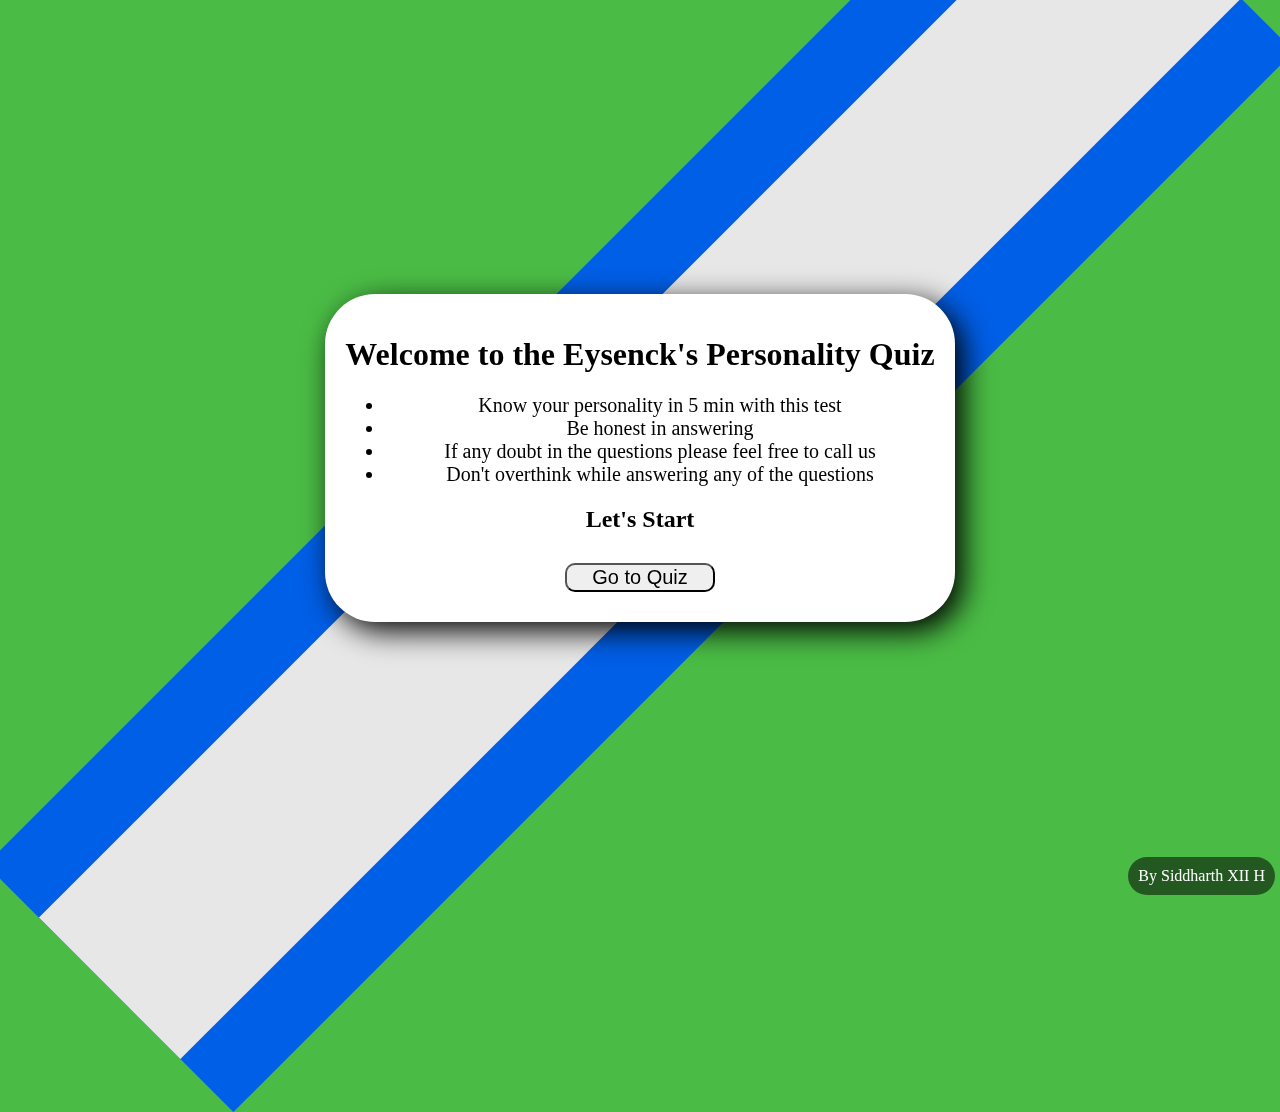
<file: index.html>
<!DOCTYPE html>
<html lang="en">
<head>
    <meta charset="UTF-8">
    <meta name="viewport" content="width=device-width, initial-scale=1.0">
    <title>Personality Quiz | KING STUDIOS</title>
    <link rel="stylesheet" type="text/css" href="style.css">
</head>
<body>
    <div id = "blue">
        <div id = "white">

        </div>
    </div>
    <div id = "MAIN">
        
        <h1>Welcome to the Eysenck's Personality Quiz</h1>
        <ul style ="font-size:20px">
            <li>Know your personality in 5 min with this test</li>
            <li>Be honest in answering</li>
            <li>If any doubt in the questions please feel free to call us</li>
            <li>Don't overthink while answering any of the questions</li>
        </ul>
        <h2>Let's Start</h2>
        <button id="submit" onclick="location.href='./quiz.html';">Go to Quiz</button>
    </div>
        <footer>By Siddharth XII H</footer>
</body>
</html>
</file>
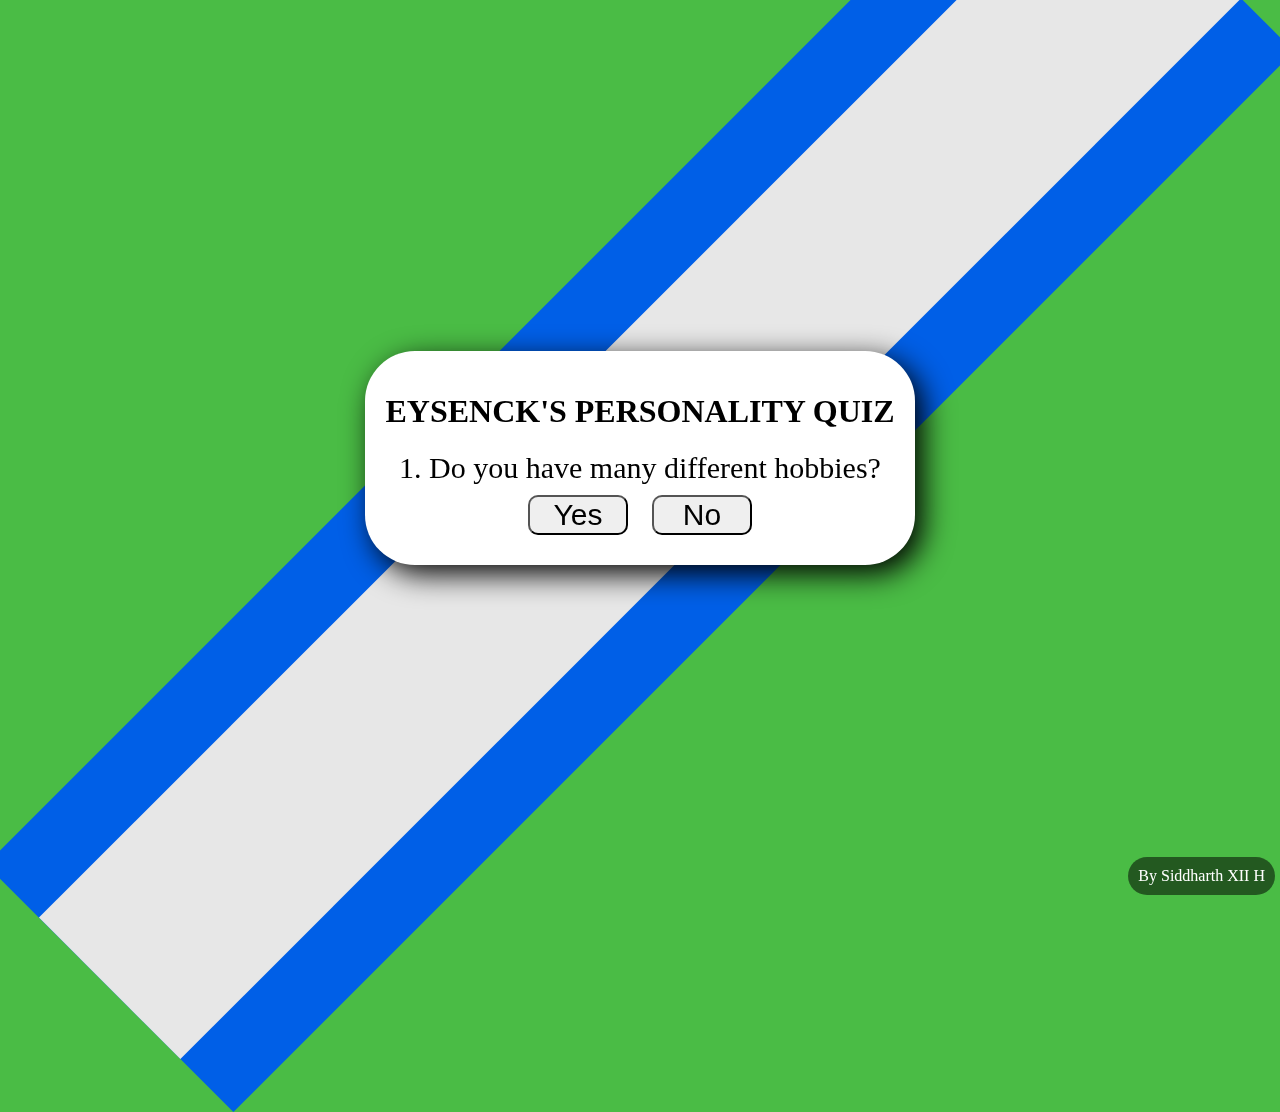
<file: quiz.html>
<!DOCTYPE html>
<html lang="en">
<head>
    <meta charset="UTF-8">
    <meta name="viewport" content="width=device-width, initial-scale=1.0">
    <title>Personality Quiz | KING STUDIOS</title>
    <link rel="stylesheet" type="text/css" href="style.css">
</head>
<body>
    <div id = "blue">
        <div id = "white">

        </div>
    </div>
    <div id = "MAIN">
        
        <h1>EYSENCK'S PERSONALITY QUIZ</h1>
        <div id="quiz">
            <div id="question"></div>

            <div id="options">
                <button id ="option" onclick='selectAnswer("Yes");nextQuestion();'>Yes</button>
                <button id ="option" onclick='selectAnswer("No");nextQuestion();'>No</button>
            </div>
                    </div>
    </div>
        <footer>By Siddharth XII H</footer>
    
    <script src="script.js"></script>
</body>
</html>
</file>
<file: style.css>
body{
    background-color: #4ABC45;
    display: grid;
    max-width: 100wh;
    height: 100vh;
}
#MAIN{
    background-color: white;
    border-radius: 50px;
    padding: 20px;
    place-self: center;
    text-align: center;
    place-content: center;
    filter: drop-shadow(8px 9px 15px #000000);
}
h1{
    align-self: center;
}
#question{
    font-size: 30px;
}
#quiz{
    display: grid;
    max-width: 500px;
    place-content: center;
    place-self: center;
}
#options{
    display: inline-flexbox;
    place-self: center;
    width: 300px;
}

#option{
    width: 100px;
    margin:10px;
    font-size: 30px;
    border-radius: 10px;
}
#submit{
    width: 150px;
    margin:10px;
    font-size: 20px;
    border-radius: 10px;
}
#blue{
    background-color: #005FE7;
    position: absolute;
    display: grid;
    place-self: center;
    z-index: -1;
    width: 350px;
    height: 1500px;
    rotate: 45deg;
}
#white{
    background-color: #E7E7E7;
    position: absolute;
    place-self: center;
    
    width: 200px;
    height: 1500px;
}
footer {
    text-align: center;
    border-radius: 200px;
    padding: 10px;
    background-attachment: scroll;
    background-position: 0% 0%;
    background-color: rgba(0, 0, 0, 0.527);
    color: white;
    position: fixed;
    bottom: 5px;
    right: 5px;
}
</file>
